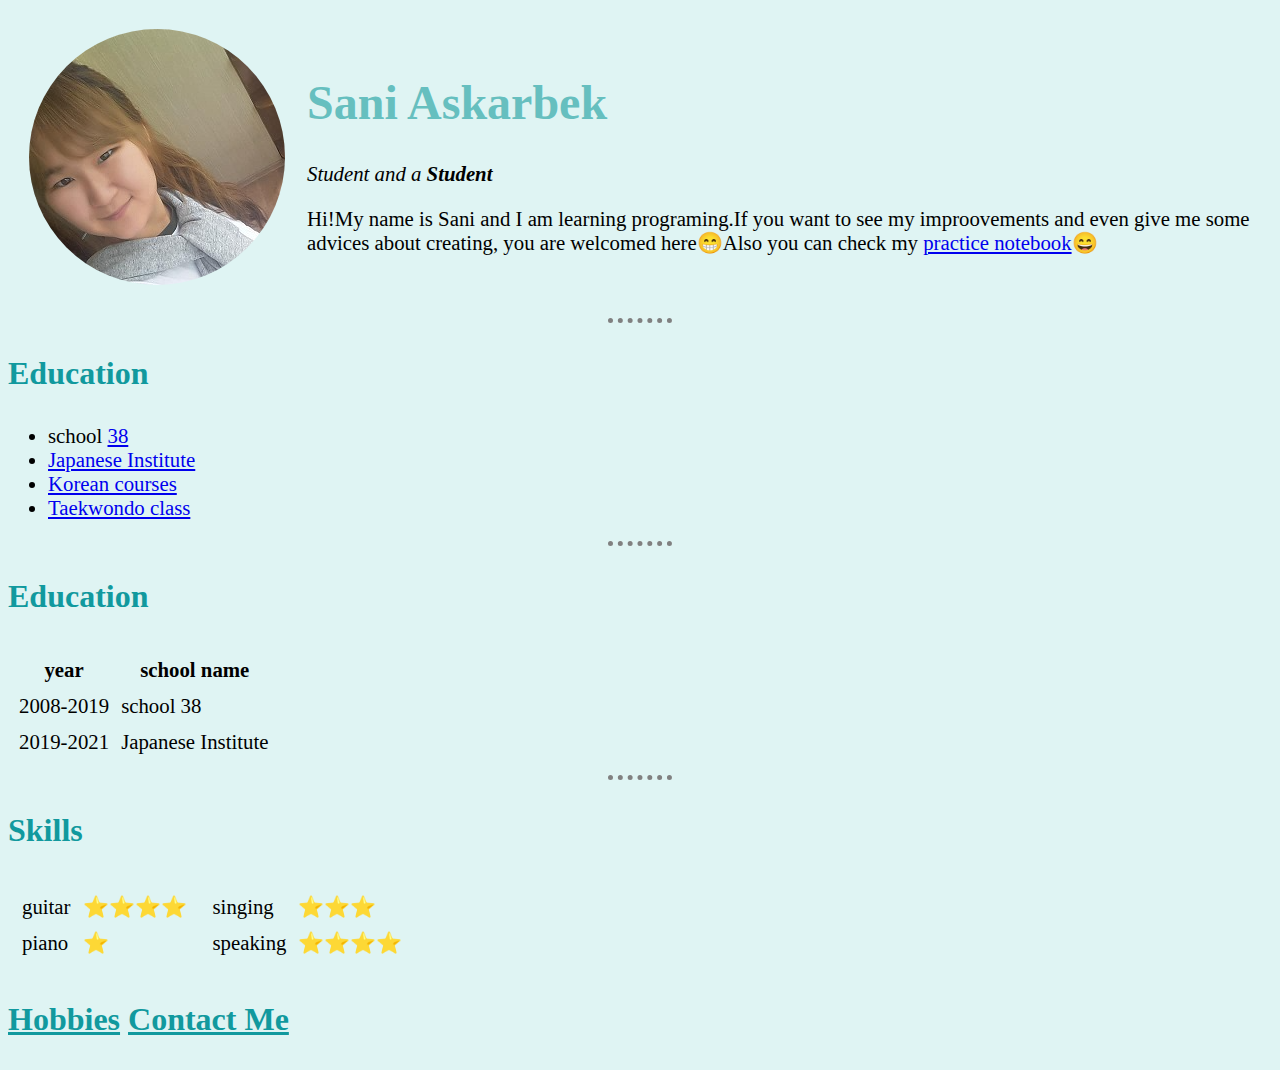
<file: index.html>
<!DOCTYPE html>

<html lang="en" dir="ltr">

<head>
  <meta charset="utf-8">
  <title>💜Sani's Personal Site</title>
  <link rel="stylesheet" href="css/style.css">
</head>

<body>
  <div class="tbody">
  <table cellspacing="20">
    <tr>
      <td><img src="images/mochachos1.png" alt="Sanirabika Askarbek Facebook photos"></td>
      <td>
        <h1>Sani Askarbek</h1><em>
          <p>Student and a <strong>Student</strong></p>
        </em>
        <p>Hi!My name is Sani and I am learning programing.If you want to see my improovements and even give me some advices about creating, you are welcomed here😁Also you can check my <a
            href="https://codepen.io/Sani-Sunny/pen/gOLMxjM?editors=1000">practice notebook</a>😄</p>
      </td>
    </tr>
  </table>
  </div>




<hr>
<h3>Education</h3>
  <div class="ul">
<ul >
  <li>school <a href="https://2gis.kg/bishkek/firm/70000001020537246">38</a></li>
  <li> <a href="http://arabaev.kg/ij/?option=bashy&id_blok=453?place=choice&from&fa=%D0%9F%D0%BE%D0%BB%D0%BE%D0%B6%D0%B5%D0%BD%D0%B8%D0%B5%20%D0%98%D0%AF">Japanese Institute</a> </li>
  <li> <a href="https://kecb.kg/">Korean courses</a> </li>
  <li> <a href="https://kecb.kg/">Taekwondo class</a> </li>
</ul>

<hr>
<h3>Education</h3>

<table <table cellspacing="10">
  <thead>
    <tr>
      <th>year</th>
      <th>school name</th>
    <tr>
      <td>2008-2019</td>
      <td>school 38</td>
    </tr>
    <tr>
      <td>2019-2021</td>
      <td>Japanese Institute</td>
    </tr>

  </thead>

</table>
<hr>
  </div>
  
<div class="ul">  
<h3>Skills</h3>

<table>
  <tr>
    <td>
      <table cellspacing="10">
        <tr>
          <td>guitar</td>
          <td>⭐⭐⭐⭐</td>
        </tr>
        <tr>
          <td>piano</td>
          <td>⭐</td>
        </tr>

      </table>
    </td>
    <td>
      <table cellspacing="10">

        <tr>
          <td>singing</td>
          <td>⭐⭐⭐</td>
        </tr>
        <tr>
          <td>speaking</td>
          <td>⭐⭐⭐⭐</td>
        </tr>
      </table>
      </div>
    </td>
  </tr>
</table>
<h3><a class="hobbies" href="hobbies.html">Hobbies</a> <a class="contact style="font-size:1.3rem;" href="contact me.html">Contact Me </a> </h3>
</body>

</html>
</file>
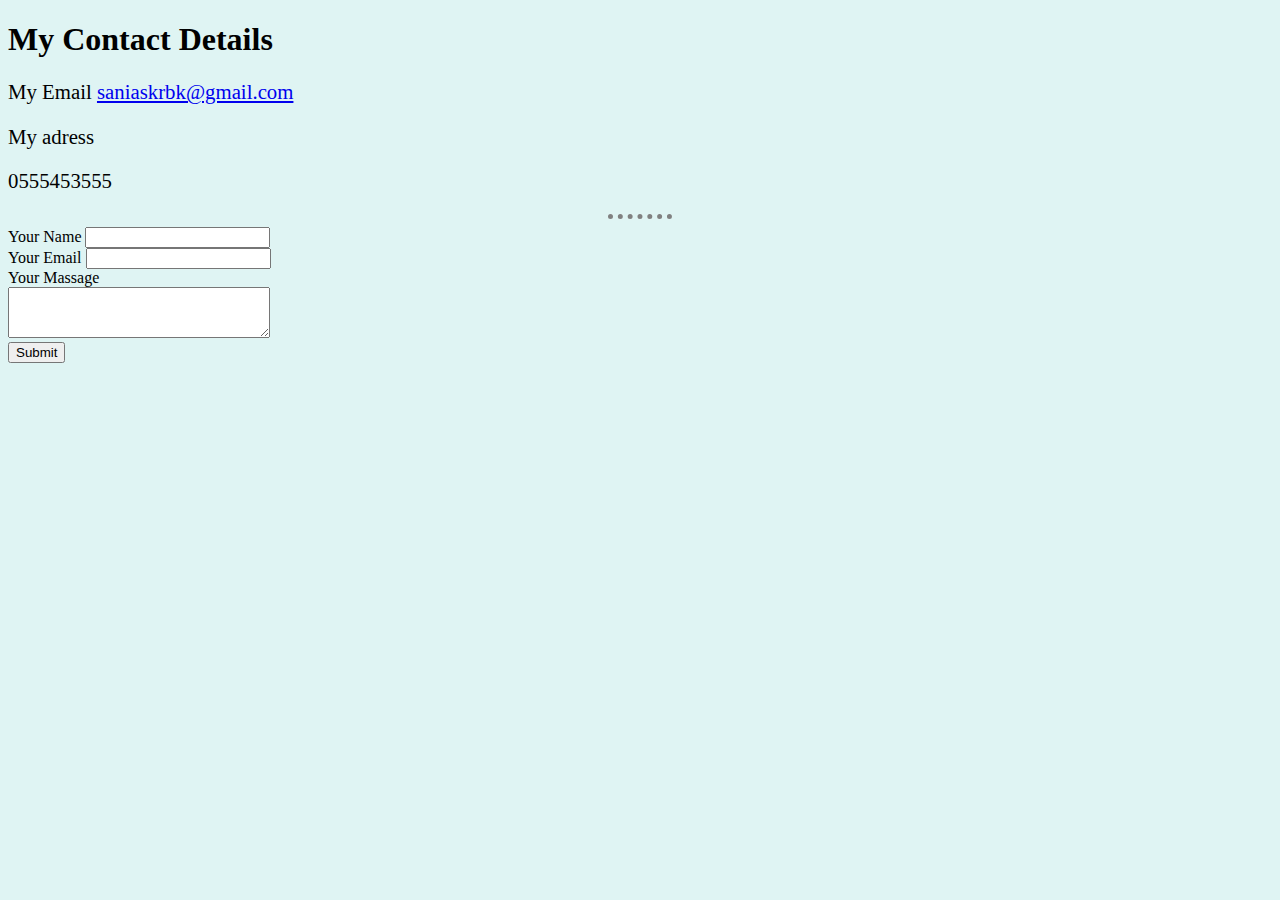
<file: contact me.html>
<!DOCTYPE html>
<html lang="en" dir="ltr">
  <head>
    <meta charset="utf-8">
    <title>Contact Me</title>
    <link rel="stylesheet" href="css/style.css">
  </head>
  <body>
    <h1>My Contact Details</h1>
    <p>My Email <a href="https://mail.google.com/mail/u/0/?ogbl#">saniaskrbk@gmail.com</a> </p>
    <p>My adress</p>
    <p>0555453555</p>
    <hr>
    <form action="mailto:saniaskrbk@gmail.com" method="post" enctype="text/plain">
  <label>Your Name</label>
      <input type="text" name="Your Name" value="">
      <br>
      <label>Your Email</label>
      <input type="email" name="Your Email" value="">
      <br>
      <label>Your Massage</label><br>
      <textarea name="Your message" rows="3" cols="30"></textarea><br>
      <input type="submit" >
    </form>
  </body>
</html>
</file>
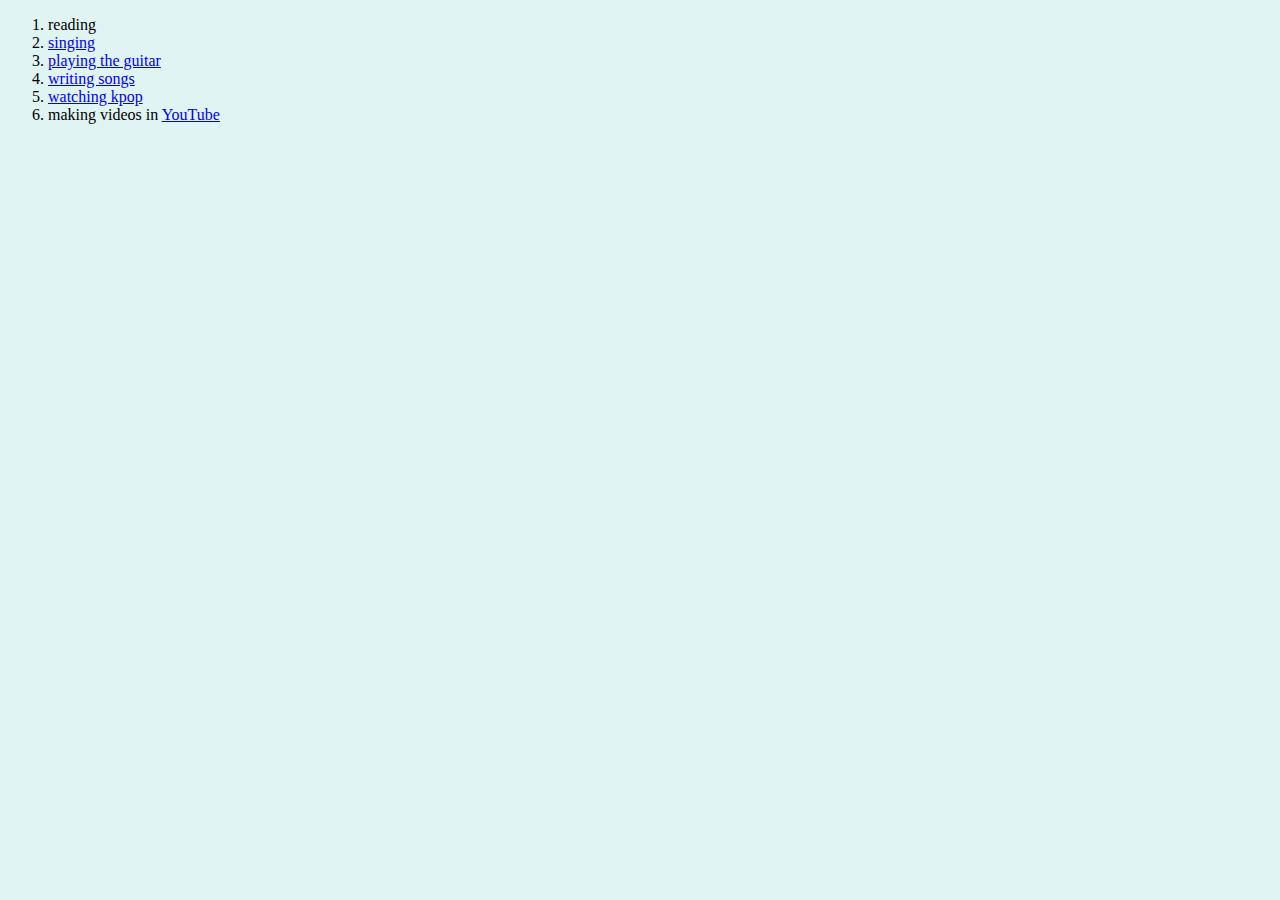
<file: hobbies.html>
<!DOCTYPE html>
<html lang="en" dir="ltr">

<head>
  <meta charset="utf-8">
  <title>My Hobbies</title>
    <link rel="stylesheet" href="css/style.css">

</head>

<body>
  <ol>
    <li>reading</li>
    <li> <a href="https://www.youtube.com/watch?v=zKaHCAsg8Gs">singing</a> </li>
    <li> <a href="https://www.instagram.com/tv/B_VbUpCB3ru/">playing the guitar</a> </li>
    <li> <a href="https://www.instagram.com/tv/CIWHcRzhreM/">writing songs</a> </li>
    <li> <a href="https://www.youtube.com/watch?v=2cnf2MSG780&t=168s">watching kpop</a> </li>
    <li>making videos in <a href="https://www.youtube.com/channel/UCsVjqMKRXmu9DrwKhhpsVhA">YouTube</a> </li>
  </ol>
</body>

</html>
</file>
<file: css/style.css>
body {
  background-color:#dff4f3;
}

hr {

border: none;
border-top: 5px dotted grey;
width:5%
}

.tbody h1 {
font-size:3rem;
  color:#66BFBF;
}
h3 {
  color: #11999E;
  font-size:2rem;
}
.ul{
font-size:1.3rem;
}
  
.end{
color:#11999E;}

.hobbies{
  
  color:#11999E;}
.contact{
  
  color:#11999E;}

p{
font-size:1.3rem;
}



.contact li{
font-size:1.3rem;
}

.contact label{
font-size:1.3rem;
}
</file>
